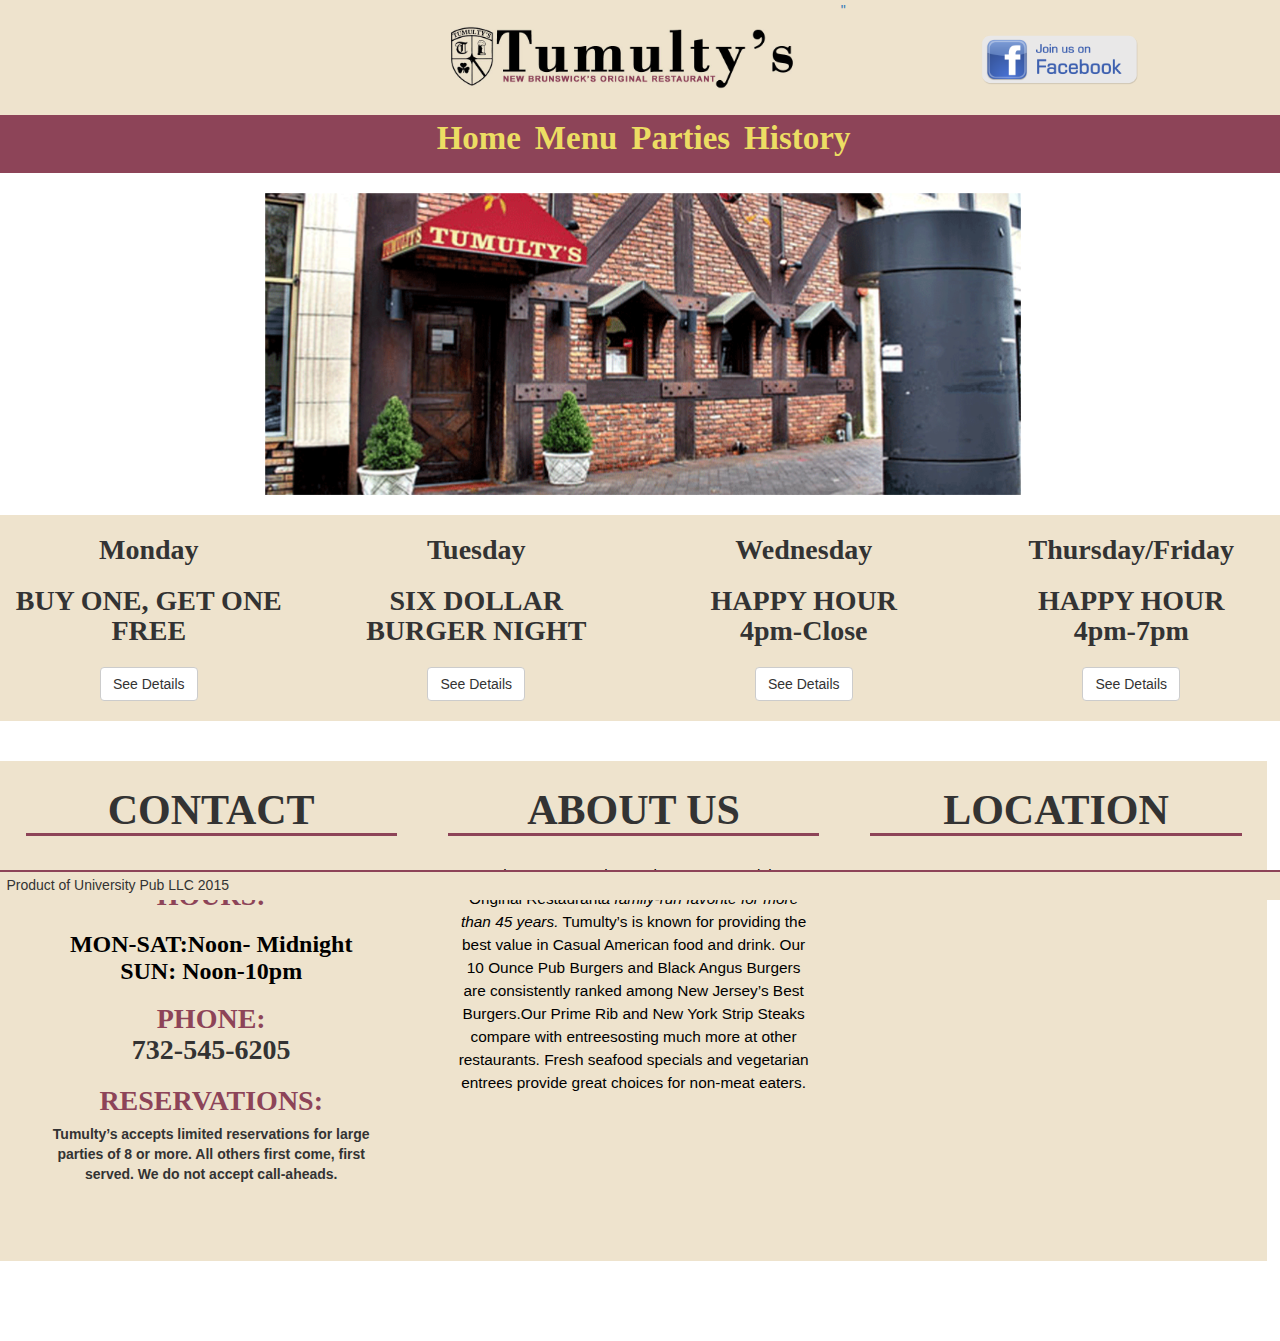
<file: index.html>
<!DOCTYPE html>
<html lang="en">
  <head>
    <meta charset="utf-8">
    <meta http-equiv="X-UA-Compatible" content="IE=edge">
    <meta name="viewport" content="width=device-width, initial-scale=1">
    <!-- The above 3 meta tags *must* come first in the head; any other head content must come *after* these tags -->
    <title>Tumulty's Pub New Brunswick, New Jersey</title>

    <!-- Bootstrap -->
    <link href="css/bootstrap.min.css" rel="stylesheet">
        <!-- HTML5 shim and Respond.js for IE8 support of HTML5 elements and media queries -->
    <!-- WARNING: Respond.js doesn't work if you view the page via file:// -->
    <!--[if lt IE 9]>
      <script src="https://oss.maxcdn.com/html5shiv/3.7.2/html5shiv.min.js"></script>
      <script src="https://oss.maxcdn.com/respond/1.4.2/respond.min.js"></script>
    <![endif]-->
    <link href="css/custom.css" rel="stylesheet">
    <link href="css/mobile-custom.css" rel="stylesheet">
  </head>
  <body>
    <header>
      <div class="row">
      <img id="top-logo" class="col-xs-4 col-xs-offset-4 img-responsive" src= "img/logo_top.jpg"/>
      <a href="https://www.facebook.com/pages/Tumultys-Pub/120831831261294" target="_blank">"<img id="facebook-like" src="img/facebook1.png"/></a>
      </div>
      <div id="menu-color">
          <div class="row">
          <ul class="col-xs-4 col-xs-offset-4" id="custom-menu-top">
            <li role="presentation" class="active"><a href="#">Home</a></li>
            <li role="presentation"><a href="menu.html">Menu</a></li>
            <li role="presentation"><a href="party.html">Parties</a></li>
             <li role="presentation"><a href="history.html">History</a></li>
      </ul>
        </div>
    </div>
    </header>
  </br>
            <div class="row">
                    <div class="col-xs-12 col-sm-6 col-lg-8 center-block" id="scroller-mobile-view">
                              <div id="carousel-example-generic" class="carousel slide" data-ride="carousel" id="carousel-hide">
                      <!-- Wrapper for slides -->
                        <div class="carousel-inner clearfix" role="listbox" id="carousel-hide">
                            <div class="item active">
                              <img src="img/front.gif" alt="Tumulty's Pub can be found on 361 George St. New Brunswick New Jersey"></div>
                            <div class="item">
                              <img src="img/food-1.gif" alt="Tumulty's Pub is a New Brunswick burger restaurant with resonable prices and great atmosphere"></div>
                            <div class="item">
                              <img src="img/desert-1.gif" alt="Tumulty's Pub is a New Brunswick burger restaurant located on 361 George St. in downtown New Brunswick, NJ"> </div>

                            </div>
                    </div>
                    </br>
            </div>

                            <div class="row">
                              <div class="col-xs-12 col-sm-6 col-lg-8" id="promo-box">
                                <div class="col-xs-6 col-sm-3" id="tanbox"><h2 class="text-center">Monday</h2><br>
                                  <h3 class="text-center">BUY ONE, GET ONE FREE</h3></br>
                                  <button type="button" class="btn btn-default center-block" data-toggle="modal" data-target=".bs-example-modal-lg">See Details</button>
                                  <div class="modal fade bs-example-modal-lg" tabindex="-1" role="dialog" aria-labelledby="myLargeModalLabel1" aria-hidden="true">
                                      <div class="modal-dialog modal-lg">
                                        <div class="modal-content">
                                            <p class="text-center">
                                            *After 5pm<br>
                                            *Free entree of equal
                                            or lesser value (maximum $15)<br>
                                            *Limit one per party<br>
                                            *Lowest price meal deducted
                                            *Not valid on State Theatre event dates<br>
                                            (May not be combined with any other offer) </p>
                                              </div>
                                      </div>
                                    </div>
                                    </br>
                                </div>
                                <div class="col-xs-6 col-sm-3" id="tanbox"><h2 class="text-center">Tuesday</h2><br>
                                  <h3 class="text-center"> SIX DOLLAR<br>BURGER NIGHT</h3></br>
                                  <button type="button" class="btn btn-default center-block" data-toggle="modal" data-target=".bs-example-modal-lg1">See Details</button>
                                  <div class="modal fade bs-example-modal-lg1" tabindex="-1" role="dialog" aria-labelledby="myLargeModalLabel2" aria-hidden="true">
                                      <div class="modal-dialog modal-lg1">
                                        <div class="modal-content">
                                           <p class="text-center">
                                                                                *After 8pm <br>
                                                                                *10 Ounce Pub Burgers only<br>
                                                                                *Extra toppings at regular price<br>
                                                                                *Eat-in only<br>
                                                                                *May not be combined with<br>
                                                                                any other discount offer</p>
                                        </div>
                                      </div>
                                    </div>
                                    </br>
                                </div>
                                            <div class="col-xs-6 col-sm-3" id="tanbox"><h2 class="text-center">Wednesday</h2><br>
                                              <h3 class="text-center"> HAPPY HOUR<br>4pm-Close</h3></br>
                                              <button type="button" class="btn btn-default center-block" data-toggle="modal" data-target=".bs-example-modal-lg2">See Details</button>
                                              <div class="modal fade bs-example-modal-lg2" tabindex="-1" role="dialog" aria-labelledby="myLargeModalLabel2" aria-hidden="true">
                                                  <div class="modal-dialog modal-lg2">
                                                    <div class="modal-content">
                                                       <p class="text-center">
                                                                                            $3 BEERS & WINES<br>
$4 GUINNESS & MIXED DRINKS<br>

(May not be combined with any other offer)</p>
                                                    </div>
                                                  </div>
                                                </div>
                                                </br>
                                            </div>
                                                        <div class="col-xs-6 col-sm-3" id="tanbox"><h2 class="text-center">Thursday/Friday</h2><br>
                                                          <h3 class="text-center"> HAPPY HOUR<br>4pm-7pm</h3></br>
                                                          <button type="button" class="btn btn-default center-block" data-toggle="modal" data-target=".bs-example-modal-lg3">See Details</button>
                                                          <div class="modal fade bs-example-modal-lg3" tabindex="-1" role="dialog" aria-labelledby="myLargeModalLabel2" aria-hidden="true">
                                                              <div class="modal-dialog modal-lg3">
                                                                <div class="modal-content">
                                                                   <p class="text-center">
                                                                                                        *  $3 BEERS & WINES<br>
$4 GUINNESS & MIXED DRINKS<br>

(May not be combined with any other offer</p>
                                                                </div>
                                                              </div>
                                                            </div>
                                                            </br>
                                                        </div>

                              </div>
                            </div>
                          </div>
</br>  </br>
<div class="row" id="bottom-content-box">
   <div id="info" class="col-xs-4"><h1 class="text-center">CONTACT</h1><p class="text-left"><h2 id="border-top-box" class="title-header">HOURS:</h2><br><h3 id="hours" style="font-size:24px">MON-SAT:Noon- Midnight</br>SUN: Noon-10pm</h3><br><h2 class="title-header" id="phone-border">PHONE:</h2>
     <h3 id="phone-border">732-545-6205<br></h3><h2 class="title-header">RESERVATIONS:</h2><p class="text-left" id="reservations">Tumulty’s accepts limited reservations for large parties of 8 or more.  All others first come, first served.  We do not accept call-aheads.</p><br>
   </div>
      <div id="info" class="col-xs-4"><h1 class="text-center">ABOUT US</h1><br><p class="text-center" id="about-text">Welcome to Tumulty’s Pub, New Brunswick’s Original Restaurant<em>a family-run favorite for more than 45 years.</em>
Tumulty’s is known for providing the best value in Casual American food and drink. Our 10 Ounce Pub Burgers and Black Angus Burgers are consistently ranked among New Jersey’s Best Burgers.Our Prime Rib and New York Strip Steaks compare with entreesosting much more at other restaurants. Fresh seafood specials and vegetarian entrees provide great choices for non-meat eaters. </p></div>
        <div id="info" class="col-xs-4"><h1 class="text-center">LOCATION</h1><br><iframe width="320" height="300" frameborder="0" style="border:0" src="https://www.google.com/maps/embed/v1/place?q=361%20George%20St%2C%20New%20Brunswick%2C%20NJ%2C%20United%20States&key=AIzaSyBGmv8OWS9G2FLWIiSoY0n2ot9C0zbMDbo"></iframe>
  </div>
      </div>



                         </br>
                      </br>
                       </br>
                      </br>
          <footer>
            <h6>Product of University Pub LLC 2015</h6>
          </footer>

    <!-- jQuery (necessary for Bootstrap's JavaScript plugins) -->
    <script src="https://ajax.googleapis.com/ajax/libs/jquery/1.11.2/jquery.min.js"></script>
    <!-- Include all compiled plugins (below), or include individual files as needed -->
    <script src="js/bootstrap.min.js"></script>
  </body>
</html>
</file>
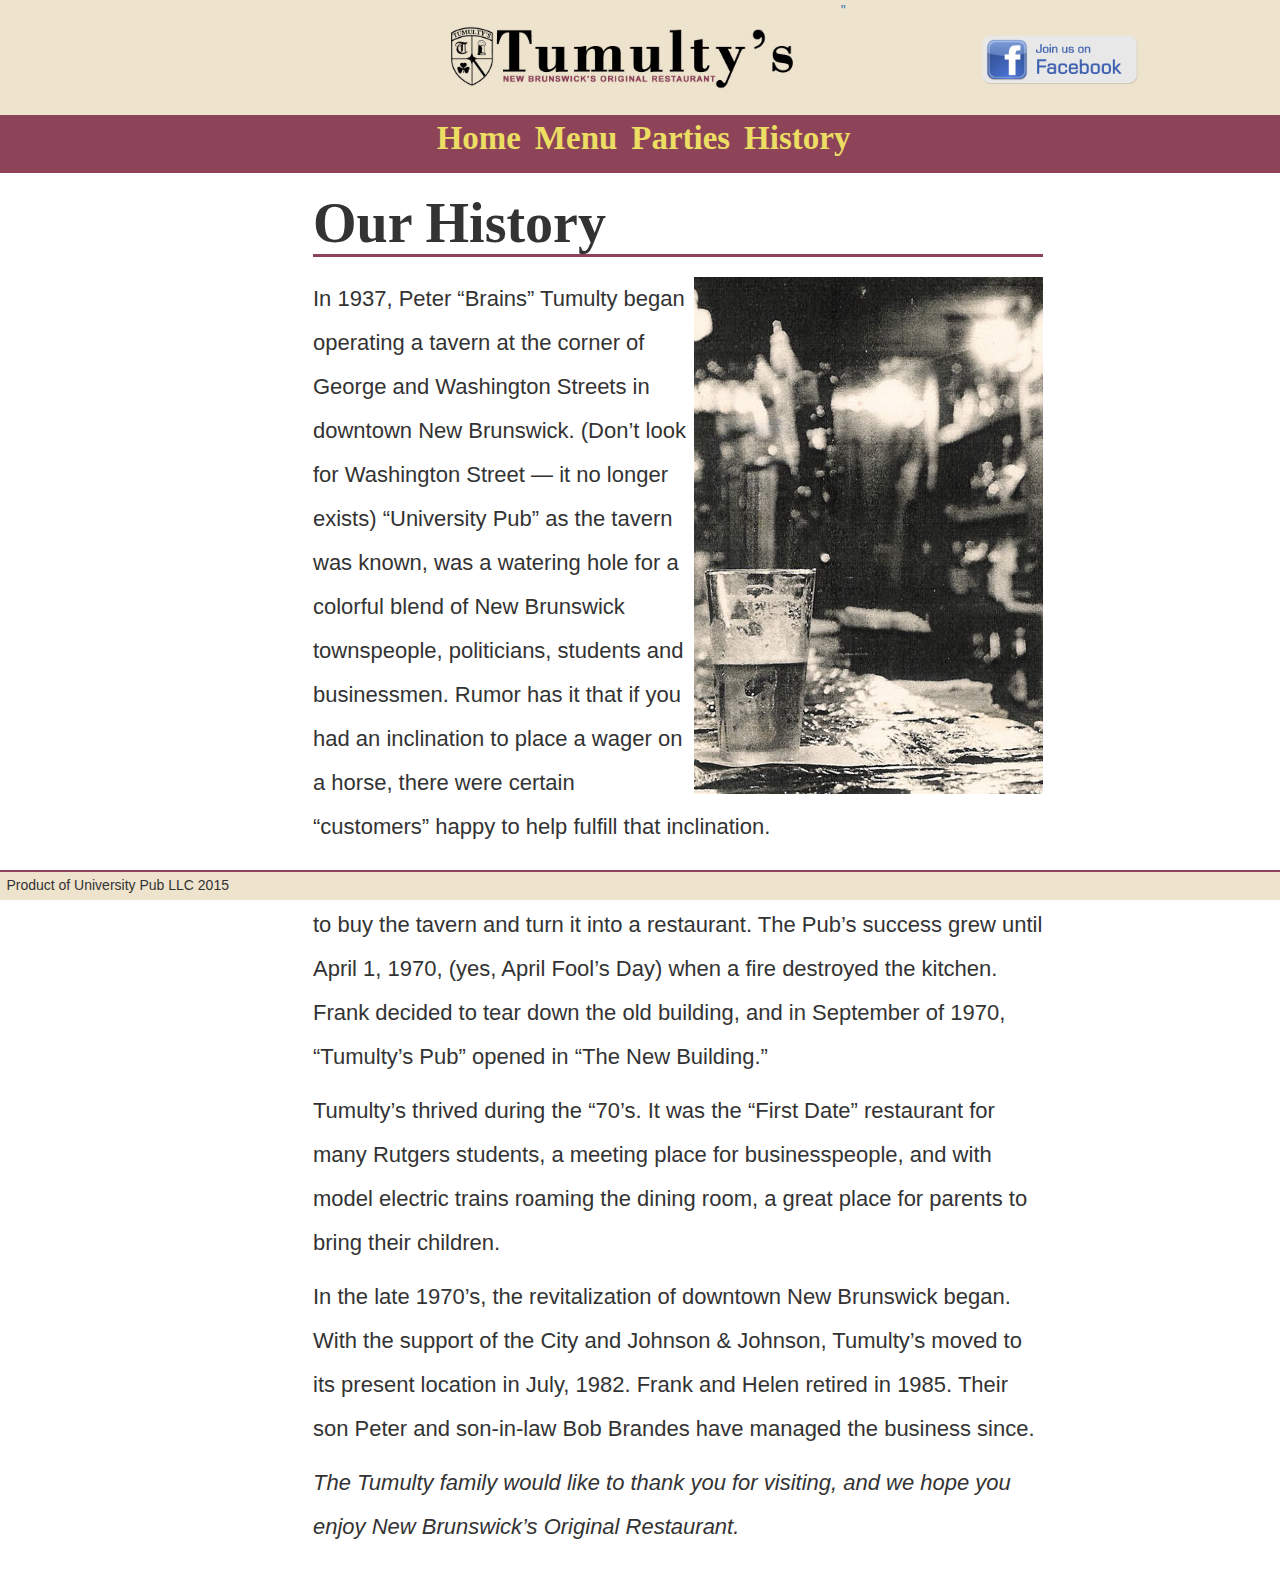
<file: history.html>
<!DOCTYPE html>
<html lang="en">
  <head>
    <meta charset="utf-8">
    <meta http-equiv="X-UA-Compatible" content="IE=edge">
    <meta name="viewport" content="width=device-width, initial-scale=1">
    <!-- The above 3 meta tags *must* come first in the head; any other head content must come *after* these tags -->
    <title>Tumulty's Pub New Brunswick, New Jersey</title>

    <!-- Bootstrap -->
    <link href="css/bootstrap.min.css" rel="stylesheet">
        <!-- HTML5 shim and Respond.js for IE8 support of HTML5 elements and media queries -->
    <!-- WARNING: Respond.js doesn't work if you view the page via file:// -->
    <!--[if lt IE 9]>
      <script src="https://oss.maxcdn.com/html5shiv/3.7.2/html5shiv.min.js"></script>
      <script src="https://oss.maxcdn.com/respond/1.4.2/respond.min.js"></script>
    <![endif]-->
    <link href="css/custom.css" rel="stylesheet">
    <link href="css/mobile-custom.css" rel="stylesheet">
  </head>
  <body>
    <header>
      <div class="row">
      <img id="top-logo" class="col-xs-4 col-xs-offset-4" src= "img/logo_top.jpg"/>
      <a href="https://www.facebook.com/pages/Tumultys-Pub/120831831261294" target="_blank">"<img id="facebook-like" src="img/facebook1.png"/></a>
      </div>
      <div id="menu-color">
          <div class="row">
          <ul class="col-xs-4 col-xs-offset-4" id="custom-menu-top">
             <li role="presentation" class="active"><a href="index.html">Home</a></li>
            <li role="presentation"><a href="menu.html">Menu</a></li>
            <li role="presentation"><a href="party.html">Parties</a></li>
             <li role="presentation"><a href="history.html">History</a></li>
      </ul>
        </div>
    </div>
    </header>
  </br>
      <div class="fluid container">
      <!-- main area -->
      <div class="col-xs-12 col-sm-6 col-lg-8" style="margin-left:20%;">
        <h1>Our History</h1>
        <br>
        <img src="img\OurHistory.jpg" class="img-responsive pull-right"/>
        <p class = "history-text">In 1937, Peter “Brains” Tumulty began operating a tavern at the corner of George and Washington Streets in downtown New Brunswick.
          (Don’t look for Washington Street — it no longer exists)  “University Pub” as the tavern was known, was a watering hole for a
          colorful blend of New Brunswick townspeople, politicians, students and businessmen.  Rumor has it that if you had an inclination to place a
          wager on a horse, there were certain “customers” happy to help fulfill that inclination.</p>

  <p class = "history-text">In 1962, Peter’s son Frank, a schoolteacher, and his wife, Helen, decided to buy the tavern and turn it into a restaurant.
    The Pub’s success grew until April 1, 1970, (yes, April Fool’s Day) when a fire destroyed the kitchen.
    Frank decided to tear down the old building, and in September of 1970, “Tumulty’s Pub” opened in “The New Building.”</p>

  <p class = "history-text">Tumulty’s thrived during the “70’s.  It was the “First Date” restaurant for many Rutgers students, a meeting place for businesspeople,
    and with model electric trains roaming the dining room, a great place for parents to bring their children.</p>

  <p class = "history-text">In the late 1970’s, the revitalization of downtown New Brunswick began.  With the support of the City and Johnson & Johnson,
      Tumulty’s moved to its present location in July, 1982.  Frank and Helen retired in 1985.  Their son Peter and son-in-law Bob Brandes have managed the business since.
    </p>

  <p class = "history-text"><em>The Tumulty family would like to thank you for visiting, and we hope you enjoy New Brunswick’s Original Restaurant.</em></p>
</br>
      </div><!-- /.col-xs-12 main -->
  </div><!--/.row-->
          <footer>
            <h6>Product of University Pub LLC 2015</h6>
          </footer>

    <!-- jQuery (necessary for Bootstrap's JavaScript plugins) -->
    <script src="https://ajax.googleapis.com/ajax/libs/jquery/1.11.2/jquery.min.js"></script>
    <!-- Include all compiled plugins (below), or include individual files as needed -->
    <script src="js/bootstrap.min.js"></script>
  </body>
</html>
</file>
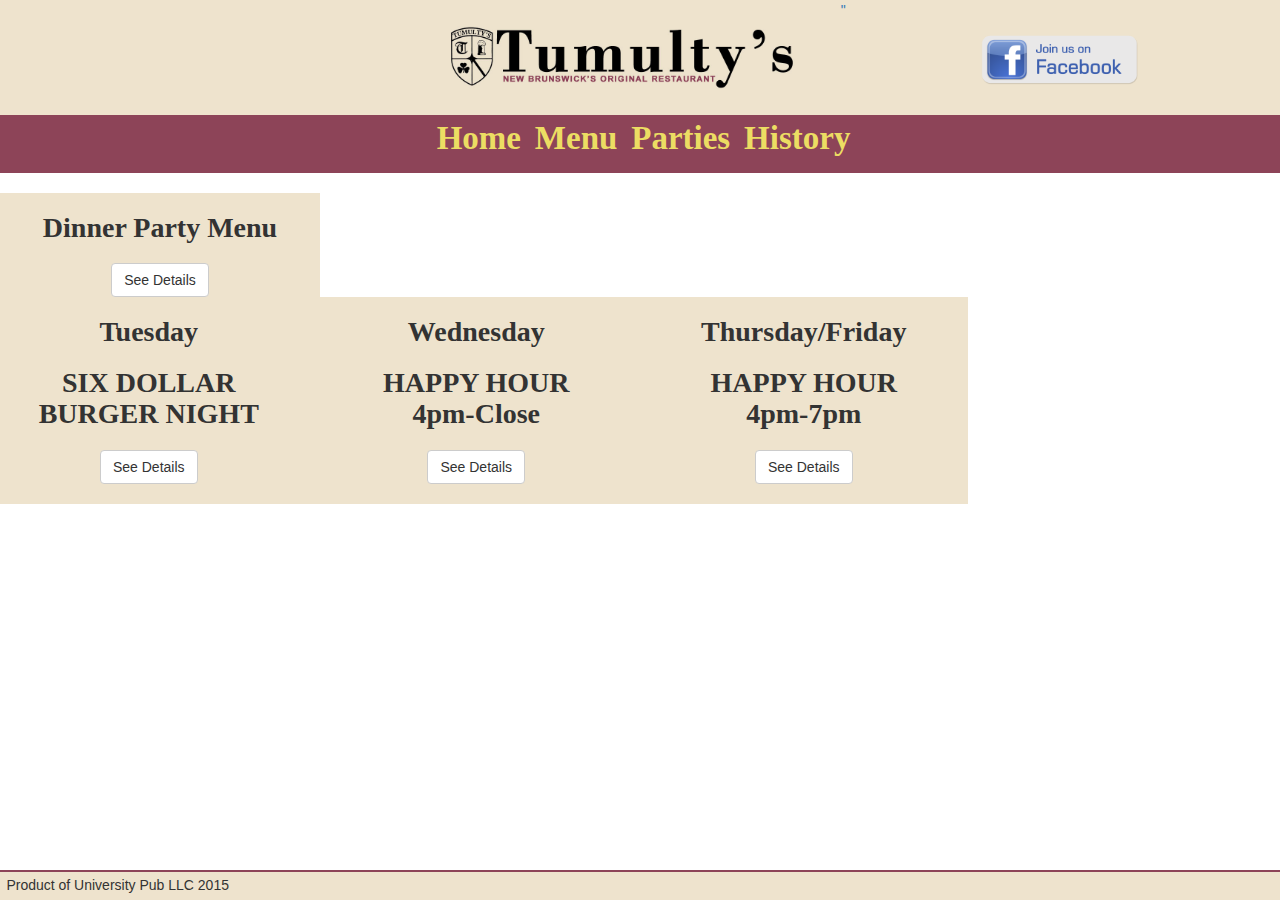
<file: party.html>
<!DOCTYPE html>
<html lang="en">
  <head>
    <meta charset="utf-8">
    <meta http-equiv="X-UA-Compatible" content="IE=edge">
    <meta name="viewport" content="width=device-width, initial-scale=1">
    <!-- The above 3 meta tags *must* come first in the head; any other head content must come *after* these tags -->
    <title>Tumulty's Pub New Brunswick, New Jersey</title>

    <!-- Bootstrap -->
    <link href="css/bootstrap.min.css" rel="stylesheet">
        <!-- HTML5 shim and Respond.js for IE8 support of HTML5 elements and media queries -->
    <!-- WARNING: Respond.js doesn't work if you view the page via file:// -->
    <!--[if lt IE 9]>
      <script src="https://oss.maxcdn.com/html5shiv/3.7.2/html5shiv.min.js"></script>
      <script src="https://oss.maxcdn.com/respond/1.4.2/respond.min.js"></script>
    <![endif]-->
    <link href="css/custom.css" rel="stylesheet">
    <link href="css/mobile-custom.css" rel="stylesheet">
  </head>
  <body>
    <header>
      <div class="row">
      <img id="top-logo" class="col-xs-4 col-xs-offset-4" src= "img/logo_top.jpg"/>
      <a href="https://www.facebook.com/pages/Tumultys-Pub/120831831261294" target="_blank">"<img id="facebook-like" src="img/facebook1.png"/></a>
      </div>
      <div id="menu-color">
          <div class="row">
          <ul class="col-xs-4 col-xs-offset-4" id="custom-menu-top">
           <li role="presentation" class="active"><a href="index.html">Home</a></li>
            <li role="presentation"><a href="menu.html">Menu</a></li>
            <li role="presentation"><a href="party.html">Parties</a></li>
             <li role="presentation"><a href="history.html">History</a></li>
      </ul>
        </div>
    </div>
    </header>
  </br>
  <div class="row">
    <div class="col-xs-12 col-sm-6 col-lg-8" id="promo-box">
          <div class="col-xs-6 col-sm-3" id="tanbox"><h2 class="text-center">Dinner Party Menu</h2><br>
              <button type="button" class="btn btn-default center-block" data-toggle="modal" data-target=".bs-example-modal-lg">See Details</button>
              <div class="modal fade bs-example-modal-lg" tabindex="-1" role="dialog" aria-labelledby="myLargeModalLabel1" aria-hidden="true">
                <div class="modal-dialog modal-lg">
                  <div class="modal-content">
                    <div class="text-center">
                      <h2>APPETIZERS</h2>
                        <h3>Choose three, served buffet style:</h2>
                          <ul>
                            <li>Nachos Supreme</li>
                              <li>Black Bean Nachos Grande</li>
                                <li>Buffalo Chicken Wings</li>
                                  <li>Mozzarella Cheese Sticks</li>
                                    <li>Fresh Vegetable Platter with Ranch Dip</li>
                                      <li>Potato Skins</li>
                          </ul>

                    </div>
            </div>
          </div>
        </div>
      </div>
          </br>
      </div>
      <div class="col-xs-6 col-sm-3" id="tanbox"><h2 class="text-center">Tuesday</h2><br>
        <h3 class="text-center"> SIX DOLLAR<br>BURGER NIGHT</h3></br>
        <button type="button" class="btn btn-default center-block" data-toggle="modal" data-target=".bs-example-modal-lg1">See Details</button>
        <div class="modal fade bs-example-modal-lg1" tabindex="-1" role="dialog" aria-labelledby="myLargeModalLabel2" aria-hidden="true">
            <div class="modal-dialog modal-lg1">
              <div class="modal-content">
                 <p class="text-center">
                                                      *After 8pm <br>
                                                      *10 Ounce Pub Burgers only<br>
                                                      *Extra toppings at regular price<br>
                                                      *Eat-in only<br>
                                                      *May not be combined with<br>
                                                      any other discount offer</p>
              </div>
            </div>
          </div>
          </br>
      </div>
                  <div class="col-xs-6 col-sm-3" id="tanbox"><h2 class="text-center">Wednesday</h2><br>
                    <h3 class="text-center"> HAPPY HOUR<br>4pm-Close</h3></br>
                    <button type="button" class="btn btn-default center-block" data-toggle="modal" data-target=".bs-example-modal-lg2">See Details</button>
                    <div class="modal fade bs-example-modal-lg2" tabindex="-1" role="dialog" aria-labelledby="myLargeModalLabel2" aria-hidden="true">
                        <div class="modal-dialog modal-lg2">
                          <div class="modal-content">
                             <p class="text-center">
                                                                  $3 BEERS & WINES<br>
$4 GUINNESS & MIXED DRINKS<br>

(May not be combined with any other offer)</p>
                          </div>
                        </div>
                      </div>
                      </br>
                  </div>
                              <div class="col-xs-6 col-sm-3" id="tanbox"><h2 class="text-center">Thursday/Friday</h2><br>
                                <h3 class="text-center"> HAPPY HOUR<br>4pm-7pm</h3></br>
                                <button type="button" class="btn btn-default center-block" data-toggle="modal" data-target=".bs-example-modal-lg3">See Details</button>
                                <div class="modal fade bs-example-modal-lg3" tabindex="-1" role="dialog" aria-labelledby="myLargeModalLabel2" aria-hidden="true">
                                    <div class="modal-dialog modal-lg3">
                                      <div class="modal-content">
                                         <p class="text-center">
                                                                              *  $3 BEERS & WINES<br>
$4 GUINNESS & MIXED DRINKS<br>

(May not be combined with any other offer</p>
                                      </div>
                                    </div>
                                  </div>
                                  </br>
                              </div>

    </div>
  </div>
</div>

          <footer>
            <h6>Product of University Pub LLC 2015</h6>
          </footer>

    <!-- jQuery (necessary for Bootstrap's JavaScript plugins) -->
    <script src="https://ajax.googleapis.com/ajax/libs/jquery/1.11.2/jquery.min.js"></script>
    <!-- Include all compiled plugins (below), or include individual files as needed -->
    <script src="js/bootstrap.min.js"></script>
  </body>
</html>
</file>
<file: css/custom.css>
body {
	margin: 0;
	padding: 0;
	overflow-x:hidden;
}

#top-logo{
	padding:2%;

}
header{
	background-color:#eee3cd;
	width:100%;
	height:50%;
}
#menu-color{
	background-color: #8d4458;
	width:100%;
	height:8%;
}
#custom-menu-top{
		list-style-type: none !important;

}
#custom-menu-top a {
font-size:33px !important;
		color:#ecdd63 !important;
		font-weight: bold;
		font-family:Garamond;

	}
#custom-menu-top li {
	display: inline;
	padding: 4%;
	margin-top:2% !important;
}
#border-shadow-box{
	box-shadow: 6px 8px 6px #FFF;
}
#promo-box{
	margin-left:18%;
}
#tanbox{
	background-color:#eee3cd;
	width:20%;
	margin:.5%;
	margin-right:4%;
	position:relative;

	}
footer{
	background-color:#eee3cd;
	border-top: 2px solid #8d4458;
	position:fixed;
    margin:0;
    padding:0;
    bottom:0;
    left:0;
    width:100%;
}
h6{
	margin:.5%;
	position:relative;
	font-size:1em;
}
h2{
	font-family: Garamond;
	font-weight:bold;
	position:relative;
	margin-bottom:0px !important;
	word-wrap: break-word;
	font-size:2em;
}
h3{
	font-size:2em;
	font-family: Garamond;
	font-weight:bold;
	margin-top:0px !important;
	margin-bottom:0px !important;
	position:relative;
	word-wrap: break-word;
}
h4{
	font-family: Garamond;
	font-weight:bold;
	margin-top:0px !important;
	margin-bottom:0px !important;
	position:relative;
	word-wrap: break-word;
	font-size:1em;
}
#info{
	padding:2%;
	margin-right:4%;
	width:400px;
	height:450px;
	background-color:#eee3cd;

}
h1{
	font-family: Garamond;
	font-weight:bold;
	font-size:4em;
	margin-bottom:0px !important;
	margin-top:0px !important;
	word-wrap: break-word;
	border-bottom:3px solid #8d4458;
}
#border-top-box{

	margin-top:8%;
}
.title-header{
	color:#8d4458;;
}
#reservations{
	font-size:1em;
	margin-bottom:2%;
	font-weight:700;
margin:0;
	padding:0;
	text-align:center;
}
#about-text{
	font-size:1.1em;
	color:black;
	font-weight:500;
	line-height:150%;
}
#phone-border{
	margin:0;
	padding:0;
}
#hours{
	font-size:1.2em;
	color:black;
	font-weight:700;
	margin:0;
	padding:0;
}
#facebook-like{
	float:right;
	width:12%;
	height:2%;
	position:relative;
	right:8%;
	margin-top:2.5%;
}
#bottom-content-box{
margin-left:15%;
}
.history-text{
	font-size:22px;
	line-height:2;
}
#history-paragraph{
	overflow: scroll;
}
</file>
<file: css/mobile-custom.css>
@media (max-width: 550px) {
  #scroller-mobile-view{
    display:none;
  }
  #tanbox{
  	width:100%;
  	margin: 5px auto;
  	right:20%;

  }
#info{
  	width:100%;
  	margin: 5px auto;
  	height:50%;
  	text-align:center;
  }
  #info p{
  	padding:5%;
  }
 #bottom-content-box{
 	margin-left: 0%;
 }
 #top-logo {
   height: 50%;
   width: 50%;
   right:12%;


 }
 #facebook-like {
   width:30%;
   height:60%;
   right:40%;
   position:relative;
 }
 #menu-specs{
   width:500px;
   height:1000px;
   margin:0 auto;

 }
}
@media (min-width: 551px) and (max-width: 1050px) {
  #scroller-mobile-view{
    width:60%;
    margin:0px 0px 0px 0px;
  }
  #tanbox{
  	width:25%;
    height:200px;
  	margin:0 auto;


  }
  #promo-box{
    width:100%;
    margin-left:0;
    margin:0 auto;

  }
  #reservations {
  font-size: 1em;
  margin-bottom: 2%;
  font-weight: 700;
  margin: 0;
  text-align: center;
  padding: 0;
}
#info{
  	width:80%;
  	margin: 5px 2px 5px 100px;
  	height:500px;
  	text-align:center;
  }
  #info h1{
    font-size:3em;
  }
  #info p{
  font-size:1em
  	padding:2%;
  }
  h3{
  	font-size:1em;
  	font-family: Garamond;
  	font-weight:bold;
  	margin-top:0px !important;
  	margin-bottom:0px !important;
  	position:relative;

  }
  h1 {
  font-family: Garamond;
  font-weight: bold;
  font-size: 1em;
  margin-bottom: 0px !important;
  margin-top: 0px !important;

  border-bottom: 3px solid #8d4458;
}
  #phone-border {
  margin: 0;
  padding: 0;
  font-size: 2em;
}
  h2{
  	font-family: Garamond;
  	font-weight:bold;
  	position:relative;
  	margin-bottom:0px !important;
  	font-size:2em;
  }
 #bottom-content-box{
 	margin-left: 0%;
 }
 #top-logo {
   height: 50%;
   width: 50%;
  margin:0 auto
  padding:0 auto

 }
 #facebook-like {
   height: 20%;
   width: 25%;
   right:35%;
   padding-bottom:2%;


 }
 #menu-color{
	width:100%;
}
#menu-color ul{
 width:100%;


}
#menu-color li{
  padding:0px 10px 0px 0px;
  margin: 0px 0px 0px 0px;
  text-align:left;
  font-size:2em;


}
 #bottom-content-box{
  margin-left: 0%;
  width:100%;
 }
 #info{
    width:33%;
    margin: 0 auto;
    height:50%;
    font-size:1em;
    text-align:center;
  }
  #menu-specs{
    width:500px;
    height:1000px;
    margin:0 auto;

  }

}
@media (min-width: 1050px) and (max-width:1400px) {
 #scroller-mobile-view{
    width:60%;
    margin:0px 0px 0px 0px;
  }
  #tanbox{
    width:25%;
    height:20%;
    margin:0 auto;


  }
  #promo-box{
    width:100%;
    margin-left:0;
    margin:0 auto;

  }
#info{
    width:80%;
    margin: 5px 2px 5px 100px;
    height:500px;
    text-align:center;
  }
  #info h1{
    font-size:3em;
  }
  #info p{
    word-wrap: break-word;
    padding:2%;
  }
 #bottom-content-box{
  margin-left: 0%;
 }
#menu-color{
  width:100%;
}
#menu-color ul{
 width:100%;

}
#menu-color li{
  padding:0px 10px 0px 0px;
  margin: 0px 0px 0px 0px;
  text-align:left;
  font-size:2em;


}
 #bottom-content-box{
  margin-left: 0%;
  width:100%;
 }
 #info{
    width:33%;
    margin: 0 auto;
    height: 500px;
    font-size:1em;
    text-align:center;
  }
  #top-logo {
    height: 32%;
    width: 32%;

  }
  #facebook-like {
    height: 7%;
    width: 12%;
    right:12%;


  }
  #menu-specs{
    width:700px;
    height:1000px;
  }
  #menu-box{
    margin-left:12%;
  }
}
@media (min-width:1400px){
  #menu-color ul{
    width:100%;

}
#menu-color li{
  padding:0px 0px 0px 0px;
  margin: 15px 20px 20px 20px;
  text-align:left;
  font-size:3em;


}
 #tanbox{

    height:20%;
    width:20%;
    margin:.5%;
    margin-right:4%;


  }
  #promo-box{
    width:100%;
    margin-left: 2.5%;

  }
#info{
    width:25%;
    margin: 5px 2px 5px 100px;
    height:500px;
    text-align:center;
  }
  #info h1{
    font-size:3em;
  }
  #info p{
    word-wrap: break-word;
    padding:2%;
  }
 #bottom-content-box{
  margin-left: 0%;
 }
#top-logo {
  height: 30%;
  width: 30%;

}
#facebook-like {
  height: 5%;
  width: 10%;
  right:10%;

}
#menu-specs{
  width:900px;
  height:1000px
}
#menu-box{
  margin-left:12%;
}
}
</file>
